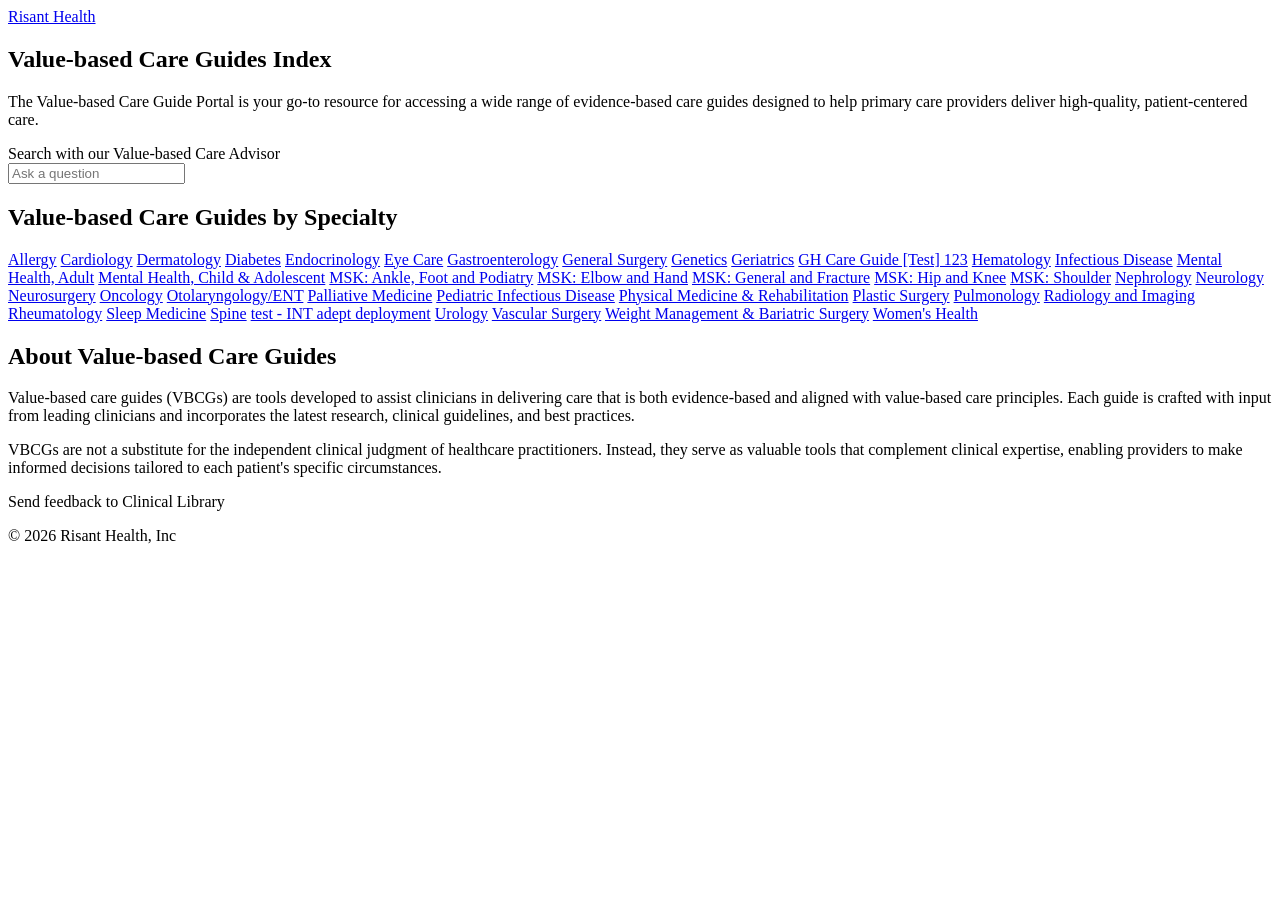
<file: tools/importer/bd-snapshots/www.risanthealth.org/index.html>
<!DOCTYPE html>
<html lang="en">
<head>
  <meta charset="utf-8">
  <title>Value-based Care Guides Index | Risant Health</title>
  <meta name="description" content="The Value-based Care Guide Portal is your go-to resource for accessing a wide range of evidence-based care guides designed to help primary care providers deliver high-quality, patient-centered care.">
</head>
<body>
  <header class="site-header">
    <a href="/index" class="brand">Risant Health</a>
  </header>
  <main>
    <section class="page-intro">
      <h1>Value-based Care Guides Index</h1>
      <p>The Value-based Care Guide Portal is your go-to resource for accessing a wide range of evidence-based care guides designed to help primary care providers deliver high-quality, patient-centered care.</p>
      <div class="advisor-search">
        <div class="advisor-search-heading">Search with our Value-based Care Advisor</div>
        <input type="text" class="advisor-search-input" placeholder="Ask a question">
      </div>
    </section>
    <section class="specialty-section">
      <h2>Value-based Care Guides by Specialty</h2>
      <div class="specialty-links">
        <a href="/allergy-care-guide">Allergy</a>
        <a href="#cardiology">Cardiology</a>
        <a href="#dermatology">Dermatology</a>
        <a href="#diabetes">Diabetes</a>
        <a href="#endocrinology">Endocrinology</a>
        <a href="#eye-care">Eye Care</a>
        <a href="#gastroenterology">Gastroenterology</a>
        <a href="#general-surgery">General Surgery</a>
        <a href="#genetics">Genetics</a>
        <a href="#geriatrics">Geriatrics</a>
        <a href="#gh-care-guide-test-123">GH Care Guide [Test] 123</a>
        <a href="#hematology">Hematology</a>
        <a href="#infectious-disease">Infectious Disease</a>
        <a href="#mental-health-adult">Mental Health, Adult</a>
        <a href="#mental-health-child-adolescent">Mental Health, Child &amp; Adolescent</a>
        <a href="#msk-ankle-foot-podiatry">MSK: Ankle, Foot and Podiatry</a>
        <a href="#msk-elbow-hand">MSK: Elbow and Hand</a>
        <a href="#msk-general-fracture">MSK: General and Fracture</a>
        <a href="#msk-hip-knee">MSK: Hip and Knee</a>
        <a href="#msk-shoulder">MSK: Shoulder</a>
        <a href="#nephrology">Nephrology</a>
        <a href="#neurology">Neurology</a>
        <a href="#neurosurgery">Neurosurgery</a>
        <a href="#oncology">Oncology</a>
        <a href="#otolaryngology-ent">Otolaryngology/ENT</a>
        <a href="#palliative-medicine">Palliative Medicine</a>
        <a href="#pediatric-infectious-disease">Pediatric Infectious Disease</a>
        <a href="#physical-medicine-rehabilitation">Physical Medicine &amp; Rehabilitation</a>
        <a href="#plastic-surgery">Plastic Surgery</a>
        <a href="#pulmonology">Pulmonology</a>
        <a href="#radiology-imaging">Radiology and Imaging</a>
        <a href="#rheumatology">Rheumatology</a>
        <a href="#sleep-medicine">Sleep Medicine</a>
        <a href="#spine">Spine</a>
        <a href="#test-int-adept-deployment">test - INT adept deployment</a>
        <a href="#urology">Urology</a>
        <a href="#vascular-surgery">Vascular Surgery</a>
        <a href="#weight-management-bariatric-surgery">Weight Management &amp; Bariatric Surgery</a>
        <a href="#womens-health">Women's Health</a>
      </div>
    </section>
    <section class="about-section">
      <h2>About Value-based Care Guides</h2>
      <p>Value-based care guides (VBCGs) are tools developed to assist clinicians in delivering care that is both evidence-based and aligned with value-based care principles. Each guide is crafted with input from leading clinicians and incorporates the latest research, clinical guidelines, and best practices.</p>
      <p>VBCGs are not a substitute for the independent clinical judgment of healthcare practitioners. Instead, they serve as valuable tools that complement clinical expertise, enabling providers to make informed decisions tailored to each patient's specific circumstances.</p>
    </section>
  </main>
  <footer class="site-footer">
    <p>Send feedback to Clinical Library</p>
    <p>© 2026 Risant Health, Inc</p>
  </footer>
</body>
</html>
</file>
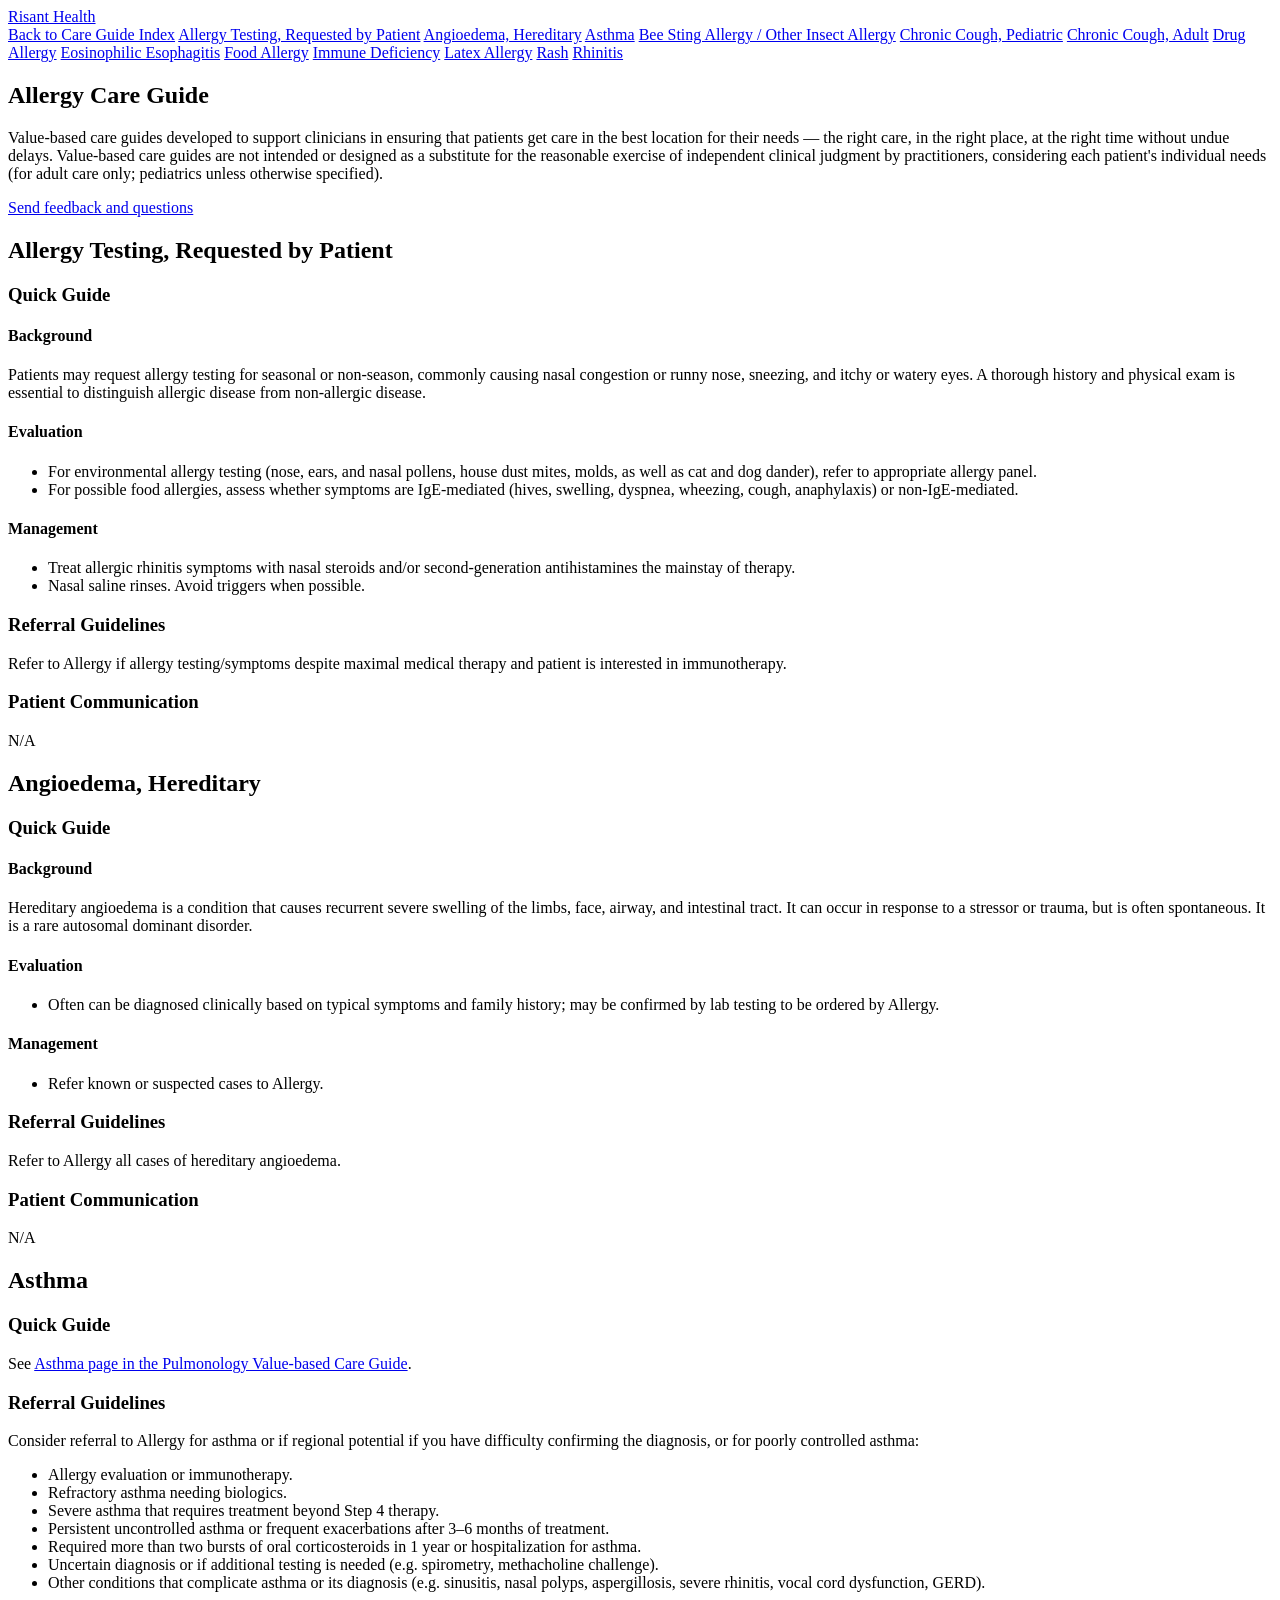
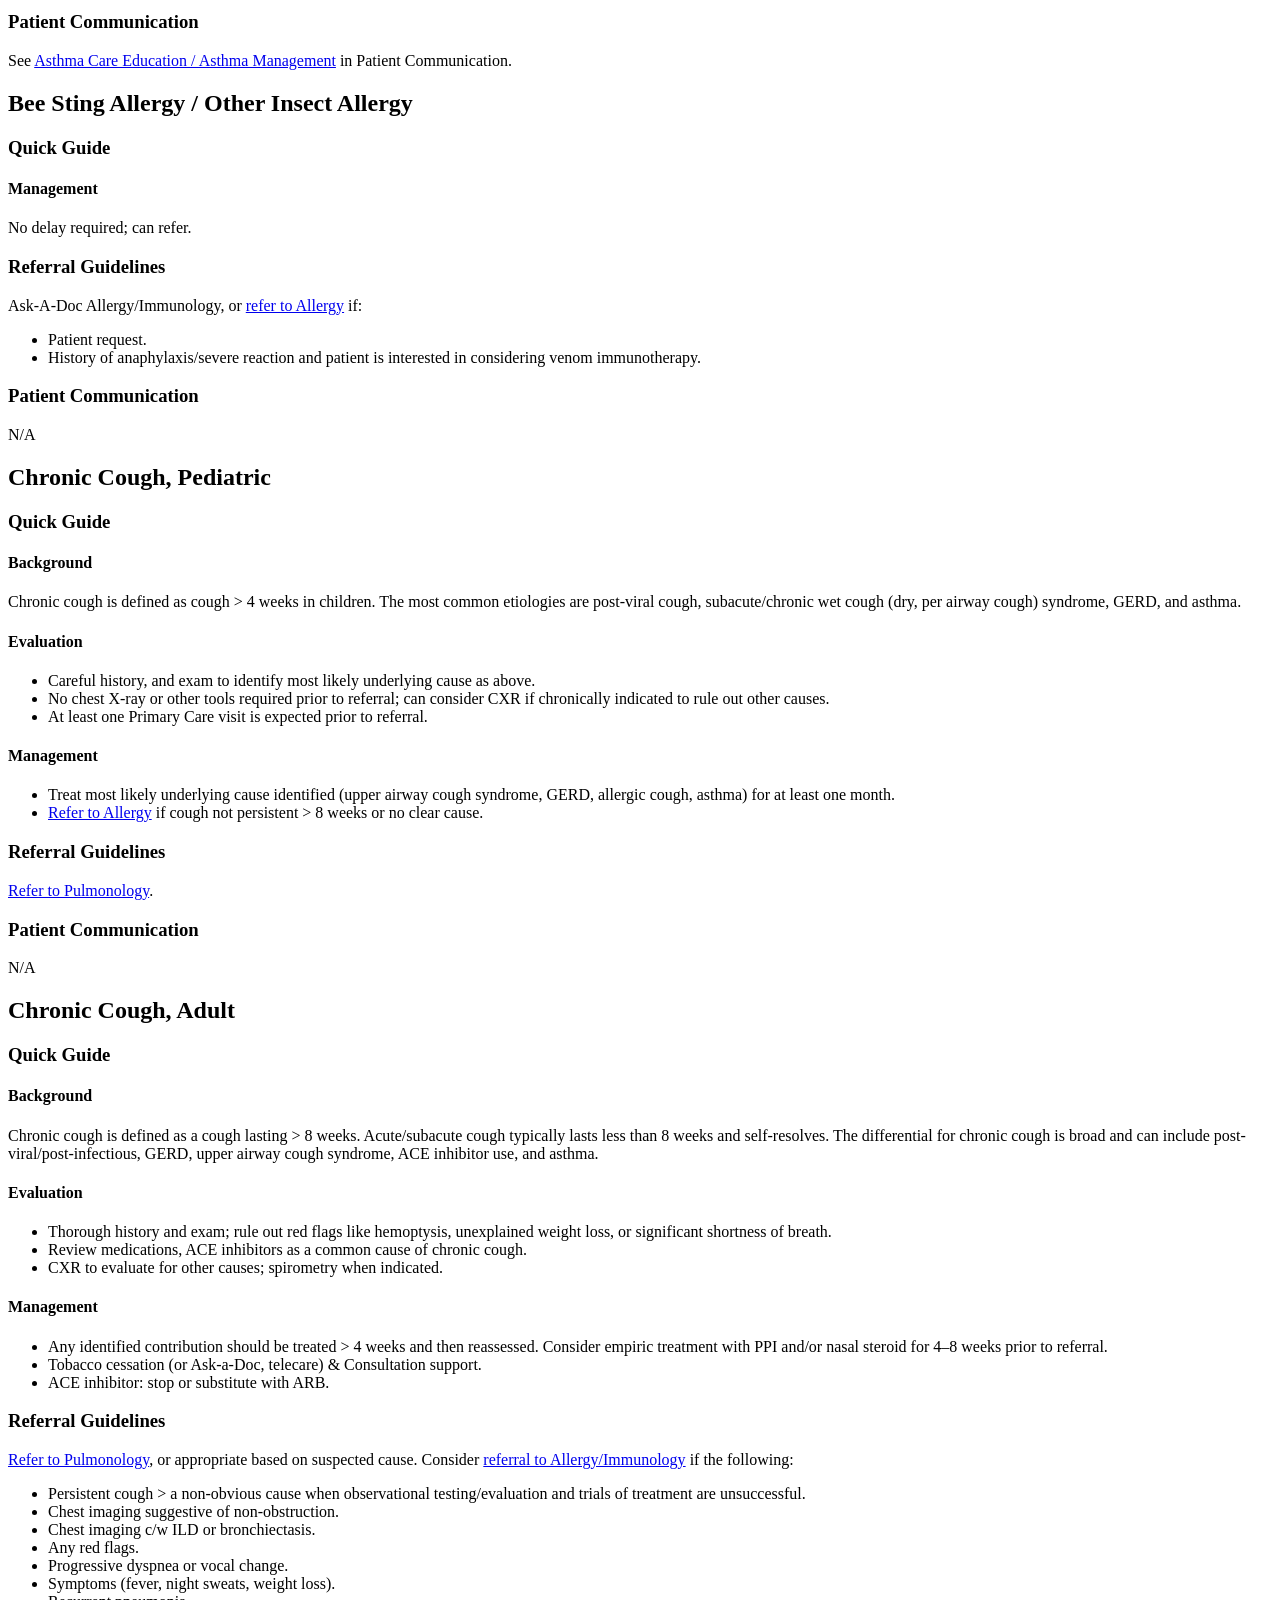
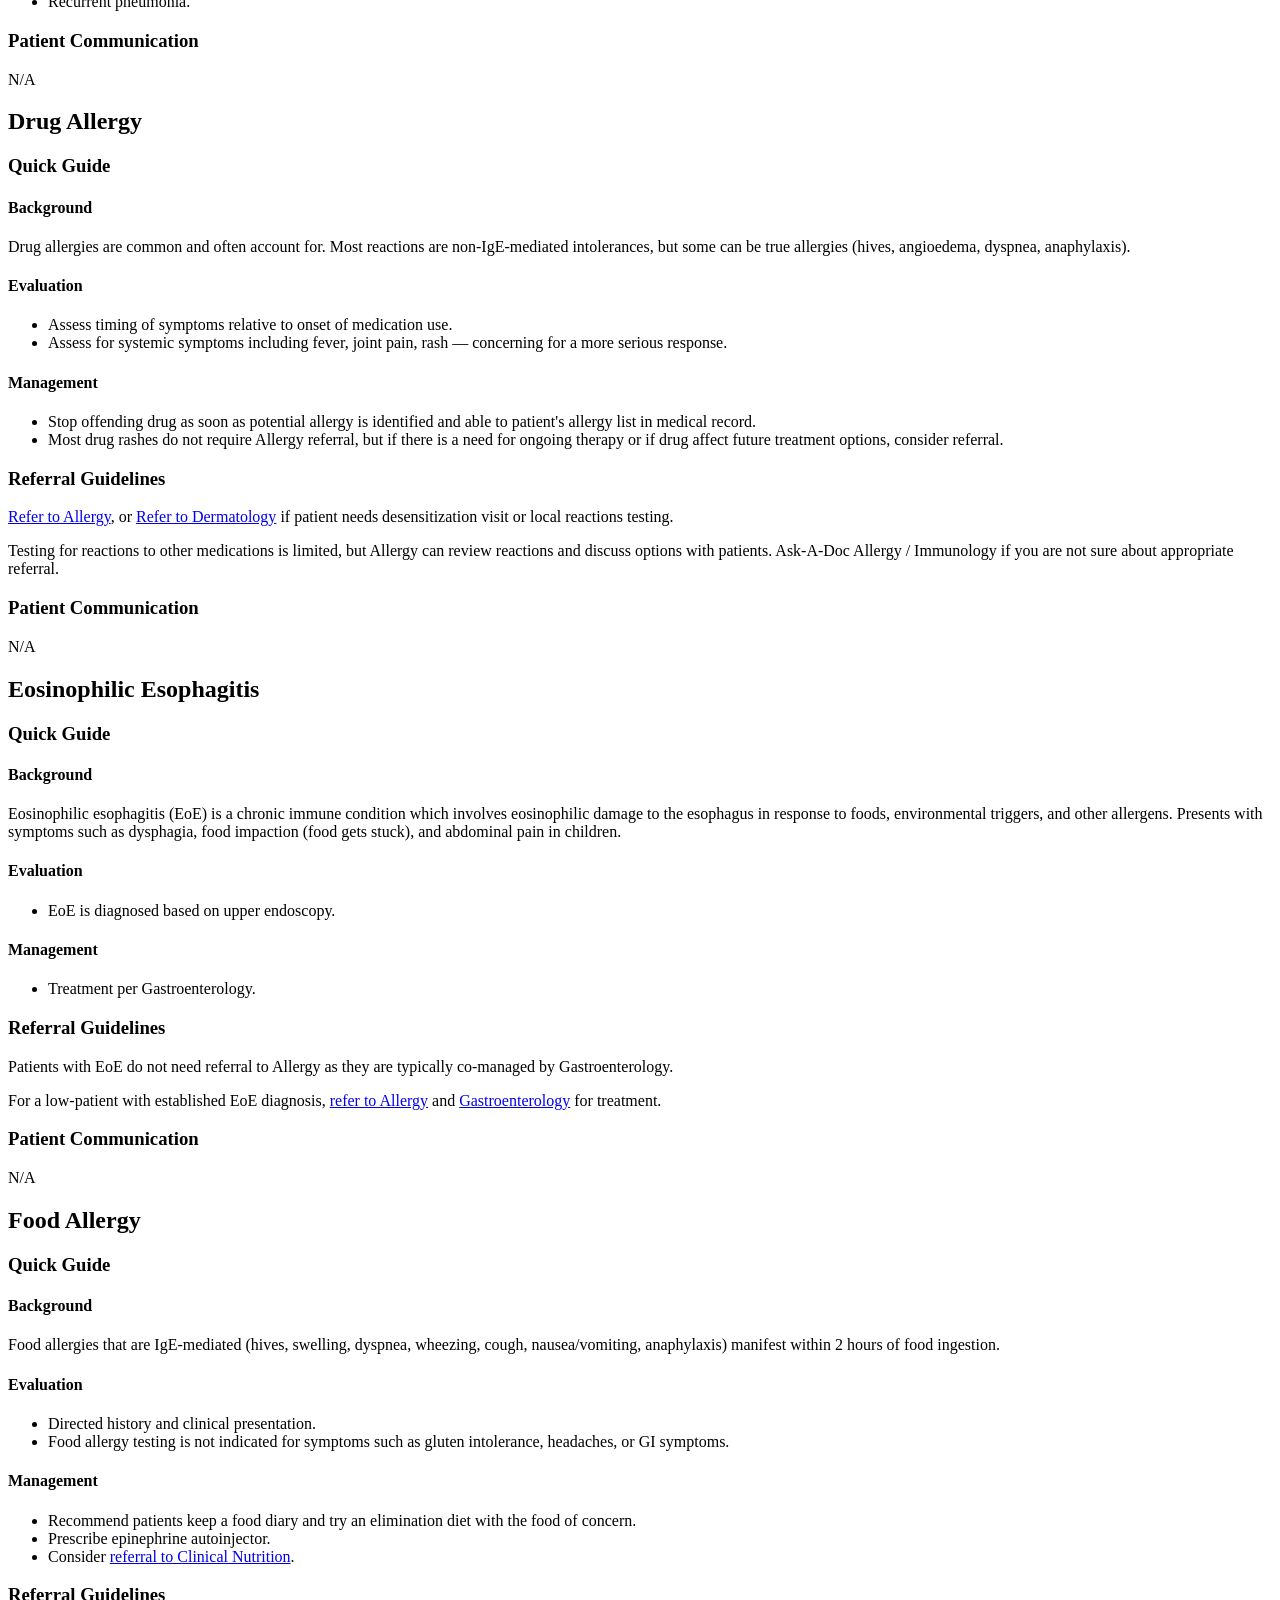
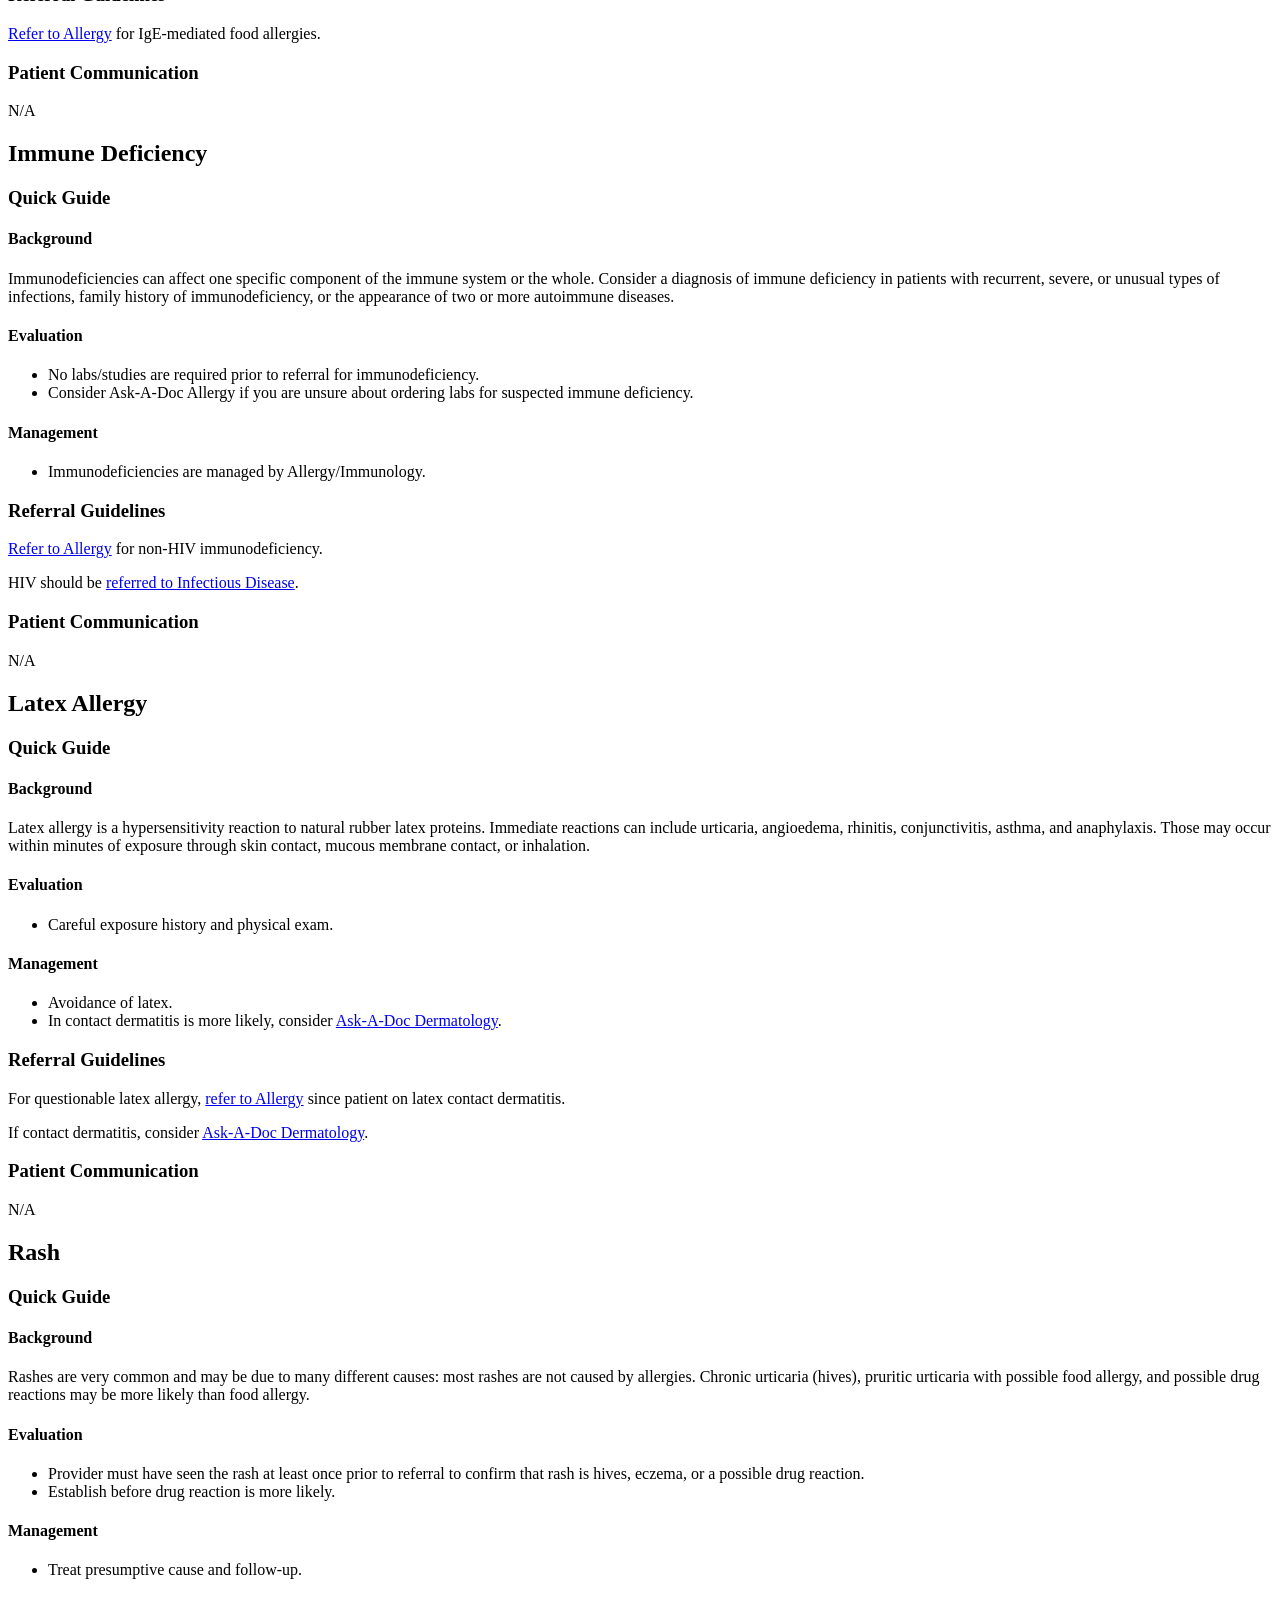
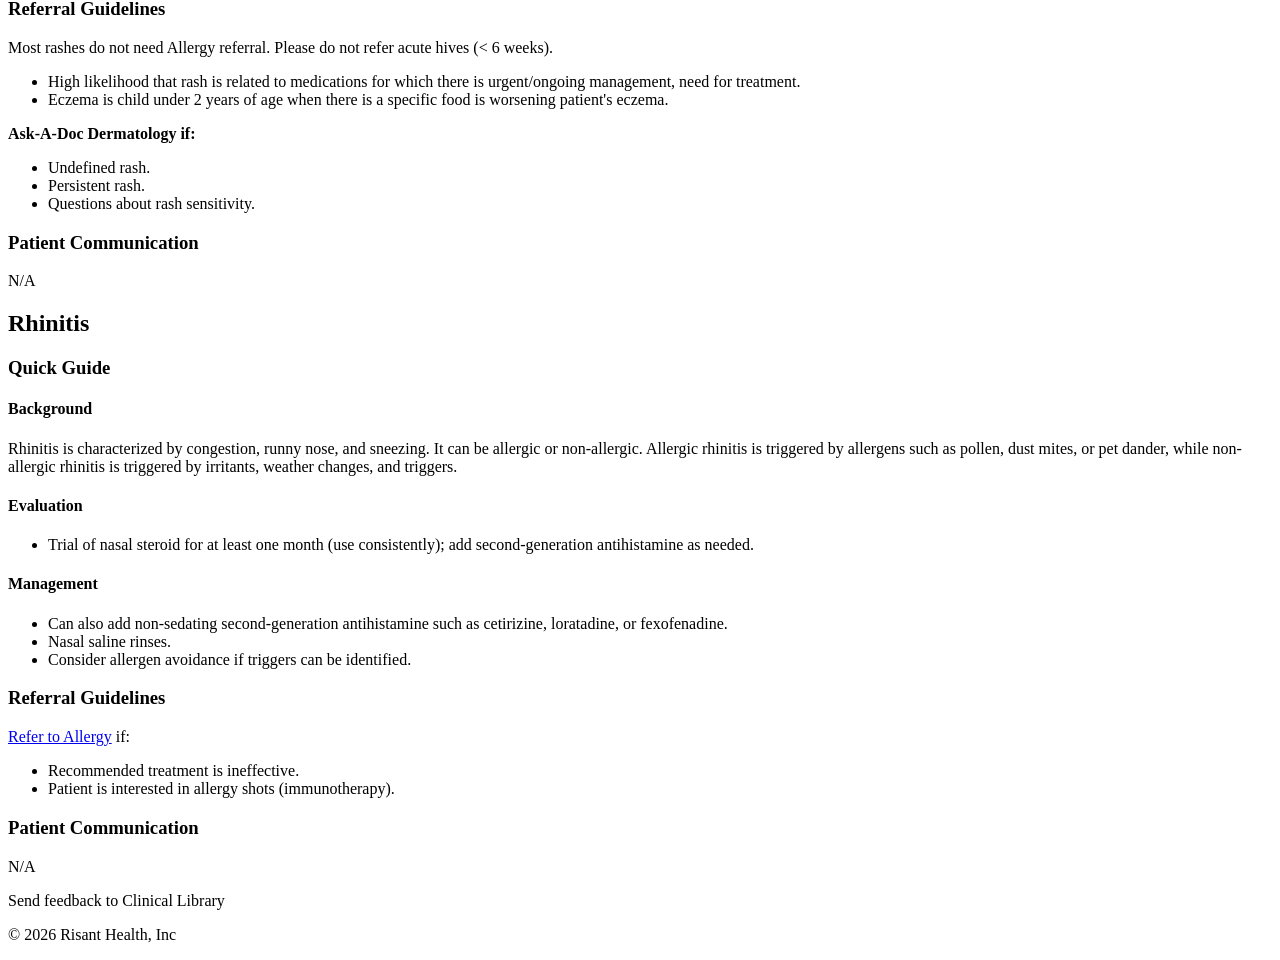
<file: tools/importer/bd-snapshots/www.risanthealth.org/allergy-care-guide.html>
<!DOCTYPE html>
<html lang="en">
<head>
  <meta charset="utf-8">
  <title>Allergy Care Guide | Risant Health</title>
  <meta name="description" content="Value-based care guides developed to support clinicians in ensuring that patients get care in the best location for their needs — the right care, in the right place, at the right time without undue delays.">
</head>
<body>
  <header class="site-header">
    <a href="/index" class="brand">Risant Health</a>
  </header>
  <main>
    <nav class="guide-jump-nav" aria-label="Care guide sections">
      <a href="/index">Back to Care Guide Index</a>
      <a href="#allergy-testing-requested-by-patient">Allergy Testing, Requested by Patient</a>
      <a href="#angioedema-hereditary">Angioedema, Hereditary</a>
      <a href="#asthma">Asthma</a>
      <a href="#bee-sting-allergy-other-insect-allergy">Bee Sting Allergy / Other Insect Allergy</a>
      <a href="#chronic-cough-pediatric">Chronic Cough, Pediatric</a>
      <a href="#chronic-cough-adult">Chronic Cough, Adult</a>
      <a href="#drug-allergy">Drug Allergy</a>
      <a href="#eosinophilic-esophagitis">Eosinophilic Esophagitis</a>
      <a href="#food-allergy">Food Allergy</a>
      <a href="#immune-deficiency">Immune Deficiency</a>
      <a href="#latex-allergy">Latex Allergy</a>
      <a href="#rash">Rash</a>
      <a href="#rhinitis">Rhinitis</a>
    </nav>
    <section class="guide-intro">
      <h1>Allergy Care Guide</h1>
      <p>Value-based care guides developed to support clinicians in ensuring that patients get care in the best location for their needs — the right care, in the right place, at the right time without undue delays. Value-based care guides are not intended or designed as a substitute for the reasonable exercise of independent clinical judgment by practitioners, considering each patient's individual needs (for adult care only; pediatrics unless otherwise specified).</p>
      <p><a href="mailto:clinical.library@risanthealth.org">Send feedback and questions</a></p>
    </section>

    <section class="care-guide-card" id="allergy-testing-requested-by-patient">
      <h2>Allergy Testing, Requested by Patient</h2>
      <div class="card-columns">
        <div class="quick-guide">
          <h3>Quick Guide</h3>
          <h4>Background</h4>
          <p>Patients may request allergy testing for seasonal or non-season, commonly causing nasal congestion or runny nose, sneezing, and itchy or watery eyes. A thorough history and physical exam is essential to distinguish allergic disease from non-allergic disease.</p>
          <h4>Evaluation</h4>
          <ul>
            <li>For environmental allergy testing (nose, ears, and nasal pollens, house dust mites, molds, as well as cat and dog dander), refer to appropriate allergy panel.</li>
            <li>For possible food allergies, assess whether symptoms are IgE-mediated (hives, swelling, dyspnea, wheezing, cough, anaphylaxis) or non-IgE-mediated.</li>
          </ul>
          <h4>Management</h4>
          <ul>
            <li>Treat allergic rhinitis symptoms with nasal steroids and/or second-generation antihistamines the mainstay of therapy.</li>
            <li>Nasal saline rinses. Avoid triggers when possible.</li>
          </ul>
        </div>
        <div class="referral-guidelines">
          <h3>Referral Guidelines</h3>
          <p>Refer to Allergy if allergy testing/symptoms despite maximal medical therapy and patient is interested in immunotherapy.</p>
        </div>
      </div>
      <div class="patient-communication">
        <h3>Patient Communication</h3>
        <p>N/A</p>
      </div>
    </section>

    <section class="care-guide-card" id="angioedema-hereditary">
      <h2>Angioedema, Hereditary</h2>
      <div class="card-columns">
        <div class="quick-guide">
          <h3>Quick Guide</h3>
          <h4>Background</h4>
          <p>Hereditary angioedema is a condition that causes recurrent severe swelling of the limbs, face, airway, and intestinal tract. It can occur in response to a stressor or trauma, but is often spontaneous. It is a rare autosomal dominant disorder.</p>
          <h4>Evaluation</h4>
          <ul>
            <li>Often can be diagnosed clinically based on typical symptoms and family history; may be confirmed by lab testing to be ordered by Allergy.</li>
          </ul>
          <h4>Management</h4>
          <ul>
            <li>Refer known or suspected cases to Allergy.</li>
          </ul>
        </div>
        <div class="referral-guidelines">
          <h3>Referral Guidelines</h3>
          <p>Refer to Allergy all cases of hereditary angioedema.</p>
        </div>
      </div>
      <div class="patient-communication">
        <h3>Patient Communication</h3>
        <p>N/A</p>
      </div>
    </section>

    <section class="care-guide-card" id="asthma">
      <h2>Asthma</h2>
      <div class="card-columns">
        <div class="quick-guide">
          <h3>Quick Guide</h3>
          <p>See <a href="#">Asthma page in the Pulmonology Value-based Care Guide</a>.</p>
        </div>
        <div class="referral-guidelines">
          <h3>Referral Guidelines</h3>
          <p>Consider referral to Allergy for asthma or if regional potential if you have difficulty confirming the diagnosis, or for poorly controlled asthma:</p>
          <ul>
            <li>Allergy evaluation or immunotherapy.</li>
            <li>Refractory asthma needing biologics.</li>
            <li>Severe asthma that requires treatment beyond Step 4 therapy.</li>
            <li>Persistent uncontrolled asthma or frequent exacerbations after 3–6 months of treatment.</li>
            <li>Required more than two bursts of oral corticosteroids in 1 year or hospitalization for asthma.</li>
            <li>Uncertain diagnosis or if additional testing is needed (e.g. spirometry, methacholine challenge).</li>
            <li>Other conditions that complicate asthma or its diagnosis (e.g. sinusitis, nasal polyps, aspergillosis, severe rhinitis, vocal cord dysfunction, GERD).</li>
          </ul>
        </div>
      </div>
      <div class="patient-communication">
        <h3>Patient Communication</h3>
        <p>See <a href="#">Asthma Care Education / Asthma Management</a> in Patient Communication.</p>
      </div>
    </section>

    <section class="care-guide-card" id="bee-sting-allergy-other-insect-allergy">
      <h2>Bee Sting Allergy / Other Insect Allergy</h2>
      <div class="card-columns">
        <div class="quick-guide">
          <h3>Quick Guide</h3>
          <h4>Management</h4>
          <p>No delay required; can refer.</p>
        </div>
        <div class="referral-guidelines">
          <h3>Referral Guidelines</h3>
          <p>Ask-A-Doc Allergy/Immunology, or <a href="#">refer to Allergy</a> if:</p>
          <ul>
            <li>Patient request.</li>
            <li>History of anaphylaxis/severe reaction and patient is interested in considering venom immunotherapy.</li>
          </ul>
        </div>
      </div>
      <div class="patient-communication">
        <h3>Patient Communication</h3>
        <p>N/A</p>
      </div>
    </section>

    <section class="care-guide-card" id="chronic-cough-pediatric">
      <h2>Chronic Cough, Pediatric</h2>
      <div class="card-columns">
        <div class="quick-guide">
          <h3>Quick Guide</h3>
          <h4>Background</h4>
          <p>Chronic cough is defined as cough &gt; 4 weeks in children. The most common etiologies are post-viral cough, subacute/chronic wet cough (dry, per airway cough) syndrome, GERD, and asthma.</p>
          <h4>Evaluation</h4>
          <ul>
            <li>Careful history, and exam to identify most likely underlying cause as above.</li>
            <li>No chest X-ray or other tools required prior to referral; can consider CXR if chronically indicated to rule out other causes.</li>
            <li>At least one Primary Care visit is expected prior to referral.</li>
          </ul>
          <h4>Management</h4>
          <ul>
            <li>Treat most likely underlying cause identified (upper airway cough syndrome, GERD, allergic cough, asthma) for at least one month.</li>
            <li><a href="#">Refer to Allergy</a> if cough not persistent &gt; 8 weeks or no clear cause.</li>
          </ul>
        </div>
        <div class="referral-guidelines">
          <h3>Referral Guidelines</h3>
          <p><a href="#">Refer to Pulmonology</a>.</p>
        </div>
      </div>
      <div class="patient-communication">
        <h3>Patient Communication</h3>
        <p>N/A</p>
      </div>
    </section>

    <section class="care-guide-card" id="chronic-cough-adult">
      <h2>Chronic Cough, Adult</h2>
      <div class="card-columns">
        <div class="quick-guide">
          <h3>Quick Guide</h3>
          <h4>Background</h4>
          <p>Chronic cough is defined as a cough lasting &gt; 8 weeks. Acute/subacute cough typically lasts less than 8 weeks and self-resolves. The differential for chronic cough is broad and can include post-viral/post-infectious, GERD, upper airway cough syndrome, ACE inhibitor use, and asthma.</p>
          <h4>Evaluation</h4>
          <ul>
            <li>Thorough history and exam; rule out red flags like hemoptysis, unexplained weight loss, or significant shortness of breath.</li>
            <li>Review medications, ACE inhibitors as a common cause of chronic cough.</li>
            <li>CXR to evaluate for other causes; spirometry when indicated.</li>
          </ul>
          <h4>Management</h4>
          <ul>
            <li>Any identified contribution should be treated &gt; 4 weeks and then reassessed. Consider empiric treatment with PPI and/or nasal steroid for 4–8 weeks prior to referral.</li>
            <li>Tobacco cessation (or Ask-a-Doc, telecare) &amp; Consultation support.</li>
            <li>ACE inhibitor: stop or substitute with ARB.</li>
          </ul>
        </div>
        <div class="referral-guidelines">
          <h3>Referral Guidelines</h3>
          <p><a href="#">Refer to Pulmonology</a>, or appropriate based on suspected cause. Consider <a href="#">referral to Allergy/Immunology</a> if the following:</p>
          <ul>
            <li>Persistent cough &gt; a non-obvious cause when observational testing/evaluation and trials of treatment are unsuccessful.</li>
            <li>Chest imaging suggestive of non-obstruction.</li>
            <li>Chest imaging c/w ILD or bronchiectasis.</li>
            <li>Any red flags.</li>
            <li>Progressive dyspnea or vocal change.</li>
            <li>Symptoms (fever, night sweats, weight loss).</li>
            <li>Recurrent pneumonia.</li>
          </ul>
        </div>
      </div>
      <div class="patient-communication">
        <h3>Patient Communication</h3>
        <p>N/A</p>
      </div>
    </section>

    <section class="care-guide-card" id="drug-allergy">
      <h2>Drug Allergy</h2>
      <div class="card-columns">
        <div class="quick-guide">
          <h3>Quick Guide</h3>
          <h4>Background</h4>
          <p>Drug allergies are common and often account for. Most reactions are non-IgE-mediated intolerances, but some can be true allergies (hives, angioedema, dyspnea, anaphylaxis).</p>
          <h4>Evaluation</h4>
          <ul>
            <li>Assess timing of symptoms relative to onset of medication use.</li>
            <li>Assess for systemic symptoms including fever, joint pain, rash — concerning for a more serious response.</li>
          </ul>
          <h4>Management</h4>
          <ul>
            <li>Stop offending drug as soon as potential allergy is identified and able to patient's allergy list in medical record.</li>
            <li>Most drug rashes do not require Allergy referral, but if there is a need for ongoing therapy or if drug affect future treatment options, consider referral.</li>
          </ul>
        </div>
        <div class="referral-guidelines">
          <h3>Referral Guidelines</h3>
          <p><a href="#">Refer to Allergy</a>, or <a href="#">Refer to Dermatology</a> if patient needs desensitization visit or local reactions testing.</p>
          <p>Testing for reactions to other medications is limited, but Allergy can review reactions and discuss options with patients. Ask-A-Doc Allergy / Immunology if you are not sure about appropriate referral.</p>
        </div>
      </div>
      <div class="patient-communication">
        <h3>Patient Communication</h3>
        <p>N/A</p>
      </div>
    </section>

    <section class="care-guide-card" id="eosinophilic-esophagitis">
      <h2>Eosinophilic Esophagitis</h2>
      <div class="card-columns">
        <div class="quick-guide">
          <h3>Quick Guide</h3>
          <h4>Background</h4>
          <p>Eosinophilic esophagitis (EoE) is a chronic immune condition which involves eosinophilic damage to the esophagus in response to foods, environmental triggers, and other allergens. Presents with symptoms such as dysphagia, food impaction (food gets stuck), and abdominal pain in children.</p>
          <h4>Evaluation</h4>
          <ul>
            <li>EoE is diagnosed based on upper endoscopy.</li>
          </ul>
          <h4>Management</h4>
          <ul>
            <li>Treatment per Gastroenterology.</li>
          </ul>
        </div>
        <div class="referral-guidelines">
          <h3>Referral Guidelines</h3>
          <p>Patients with EoE do not need referral to Allergy as they are typically co-managed by Gastroenterology.</p>
          <p>For a low-patient with established EoE diagnosis, <a href="#">refer to Allergy</a> and <a href="#">Gastroenterology</a> for treatment.</p>
        </div>
      </div>
      <div class="patient-communication">
        <h3>Patient Communication</h3>
        <p>N/A</p>
      </div>
    </section>

    <section class="care-guide-card" id="food-allergy">
      <h2>Food Allergy</h2>
      <div class="card-columns">
        <div class="quick-guide">
          <h3>Quick Guide</h3>
          <h4>Background</h4>
          <p>Food allergies that are IgE-mediated (hives, swelling, dyspnea, wheezing, cough, nausea/vomiting, anaphylaxis) manifest within 2 hours of food ingestion.</p>
          <h4>Evaluation</h4>
          <ul>
            <li>Directed history and clinical presentation.</li>
            <li>Food allergy testing is not indicated for symptoms such as gluten intolerance, headaches, or GI symptoms.</li>
          </ul>
          <h4>Management</h4>
          <ul>
            <li>Recommend patients keep a food diary and try an elimination diet with the food of concern.</li>
            <li>Prescribe epinephrine autoinjector.</li>
            <li>Consider <a href="#">referral to Clinical Nutrition</a>.</li>
          </ul>
        </div>
        <div class="referral-guidelines">
          <h3>Referral Guidelines</h3>
          <p><a href="#">Refer to Allergy</a> for IgE-mediated food allergies.</p>
        </div>
      </div>
      <div class="patient-communication">
        <h3>Patient Communication</h3>
        <p>N/A</p>
      </div>
    </section>

    <section class="care-guide-card" id="immune-deficiency">
      <h2>Immune Deficiency</h2>
      <div class="card-columns">
        <div class="quick-guide">
          <h3>Quick Guide</h3>
          <h4>Background</h4>
          <p>Immunodeficiencies can affect one specific component of the immune system or the whole. Consider a diagnosis of immune deficiency in patients with recurrent, severe, or unusual types of infections, family history of immunodeficiency, or the appearance of two or more autoimmune diseases.</p>
          <h4>Evaluation</h4>
          <ul>
            <li>No labs/studies are required prior to referral for immunodeficiency.</li>
            <li>Consider Ask-A-Doc Allergy if you are unsure about ordering labs for suspected immune deficiency.</li>
          </ul>
          <h4>Management</h4>
          <ul>
            <li>Immunodeficiencies are managed by Allergy/Immunology.</li>
          </ul>
        </div>
        <div class="referral-guidelines">
          <h3>Referral Guidelines</h3>
          <p><a href="#">Refer to Allergy</a> for non-HIV immunodeficiency.</p>
          <p>HIV should be <a href="#">referred to Infectious Disease</a>.</p>
        </div>
      </div>
      <div class="patient-communication">
        <h3>Patient Communication</h3>
        <p>N/A</p>
      </div>
    </section>

    <section class="care-guide-card" id="latex-allergy">
      <h2>Latex Allergy</h2>
      <div class="card-columns">
        <div class="quick-guide">
          <h3>Quick Guide</h3>
          <h4>Background</h4>
          <p>Latex allergy is a hypersensitivity reaction to natural rubber latex proteins. Immediate reactions can include urticaria, angioedema, rhinitis, conjunctivitis, asthma, and anaphylaxis. Those may occur within minutes of exposure through skin contact, mucous membrane contact, or inhalation.</p>
          <h4>Evaluation</h4>
          <ul>
            <li>Careful exposure history and physical exam.</li>
          </ul>
          <h4>Management</h4>
          <ul>
            <li>Avoidance of latex.</li>
            <li>In contact dermatitis is more likely, consider <a href="#">Ask-A-Doc Dermatology</a>.</li>
          </ul>
        </div>
        <div class="referral-guidelines">
          <h3>Referral Guidelines</h3>
          <p>For questionable latex allergy, <a href="#">refer to Allergy</a> since patient on latex contact dermatitis.</p>
          <p>If contact dermatitis, consider <a href="#">Ask-A-Doc Dermatology</a>.</p>
        </div>
      </div>
      <div class="patient-communication">
        <h3>Patient Communication</h3>
        <p>N/A</p>
      </div>
    </section>

    <section class="care-guide-card" id="rash">
      <h2>Rash</h2>
      <div class="card-columns">
        <div class="quick-guide">
          <h3>Quick Guide</h3>
          <h4>Background</h4>
          <p>Rashes are very common and may be due to many different causes: most rashes are not caused by allergies. Chronic urticaria (hives), pruritic urticaria with possible food allergy, and possible drug reactions may be more likely than food allergy.</p>
          <h4>Evaluation</h4>
          <ul>
            <li>Provider must have seen the rash at least once prior to referral to confirm that rash is hives, eczema, or a possible drug reaction.</li>
            <li>Establish before drug reaction is more likely.</li>
          </ul>
          <h4>Management</h4>
          <ul>
            <li>Treat presumptive cause and follow-up.</li>
          </ul>
        </div>
        <div class="referral-guidelines">
          <h3>Referral Guidelines</h3>
          <p>Most rashes do not need Allergy referral. Please do not refer acute hives (&lt; 6 weeks).</p>
          <ul>
            <li>High likelihood that rash is related to medications for which there is urgent/ongoing management, need for treatment.</li>
            <li>Eczema is child under 2 years of age when there is a specific food is worsening patient's eczema.</li>
          </ul>
          <p><strong>Ask-A-Doc Dermatology if:</strong></p>
          <ul>
            <li>Undefined rash.</li>
            <li>Persistent rash.</li>
            <li>Questions about rash sensitivity.</li>
          </ul>
        </div>
      </div>
      <div class="patient-communication">
        <h3>Patient Communication</h3>
        <p>N/A</p>
      </div>
    </section>

    <section class="care-guide-card" id="rhinitis">
      <h2>Rhinitis</h2>
      <div class="card-columns">
        <div class="quick-guide">
          <h3>Quick Guide</h3>
          <h4>Background</h4>
          <p>Rhinitis is characterized by congestion, runny nose, and sneezing. It can be allergic or non-allergic. Allergic rhinitis is triggered by allergens such as pollen, dust mites, or pet dander, while non-allergic rhinitis is triggered by irritants, weather changes, and triggers.</p>
          <h4>Evaluation</h4>
          <ul>
            <li>Trial of nasal steroid for at least one month (use consistently); add second-generation antihistamine as needed.</li>
          </ul>
          <h4>Management</h4>
          <ul>
            <li>Can also add non-sedating second-generation antihistamine such as cetirizine, loratadine, or fexofenadine.</li>
            <li>Nasal saline rinses.</li>
            <li>Consider allergen avoidance if triggers can be identified.</li>
          </ul>
        </div>
        <div class="referral-guidelines">
          <h3>Referral Guidelines</h3>
          <p><a href="#">Refer to Allergy</a> if:</p>
          <ul>
            <li>Recommended treatment is ineffective.</li>
            <li>Patient is interested in allergy shots (immunotherapy).</li>
          </ul>
        </div>
      </div>
      <div class="patient-communication">
        <h3>Patient Communication</h3>
        <p>N/A</p>
      </div>
    </section>
  </main>
  <footer class="site-footer">
    <p>Send feedback to Clinical Library</p>
    <p>© 2026 Risant Health, Inc</p>
  </footer>
</body>
</html>
</file>
